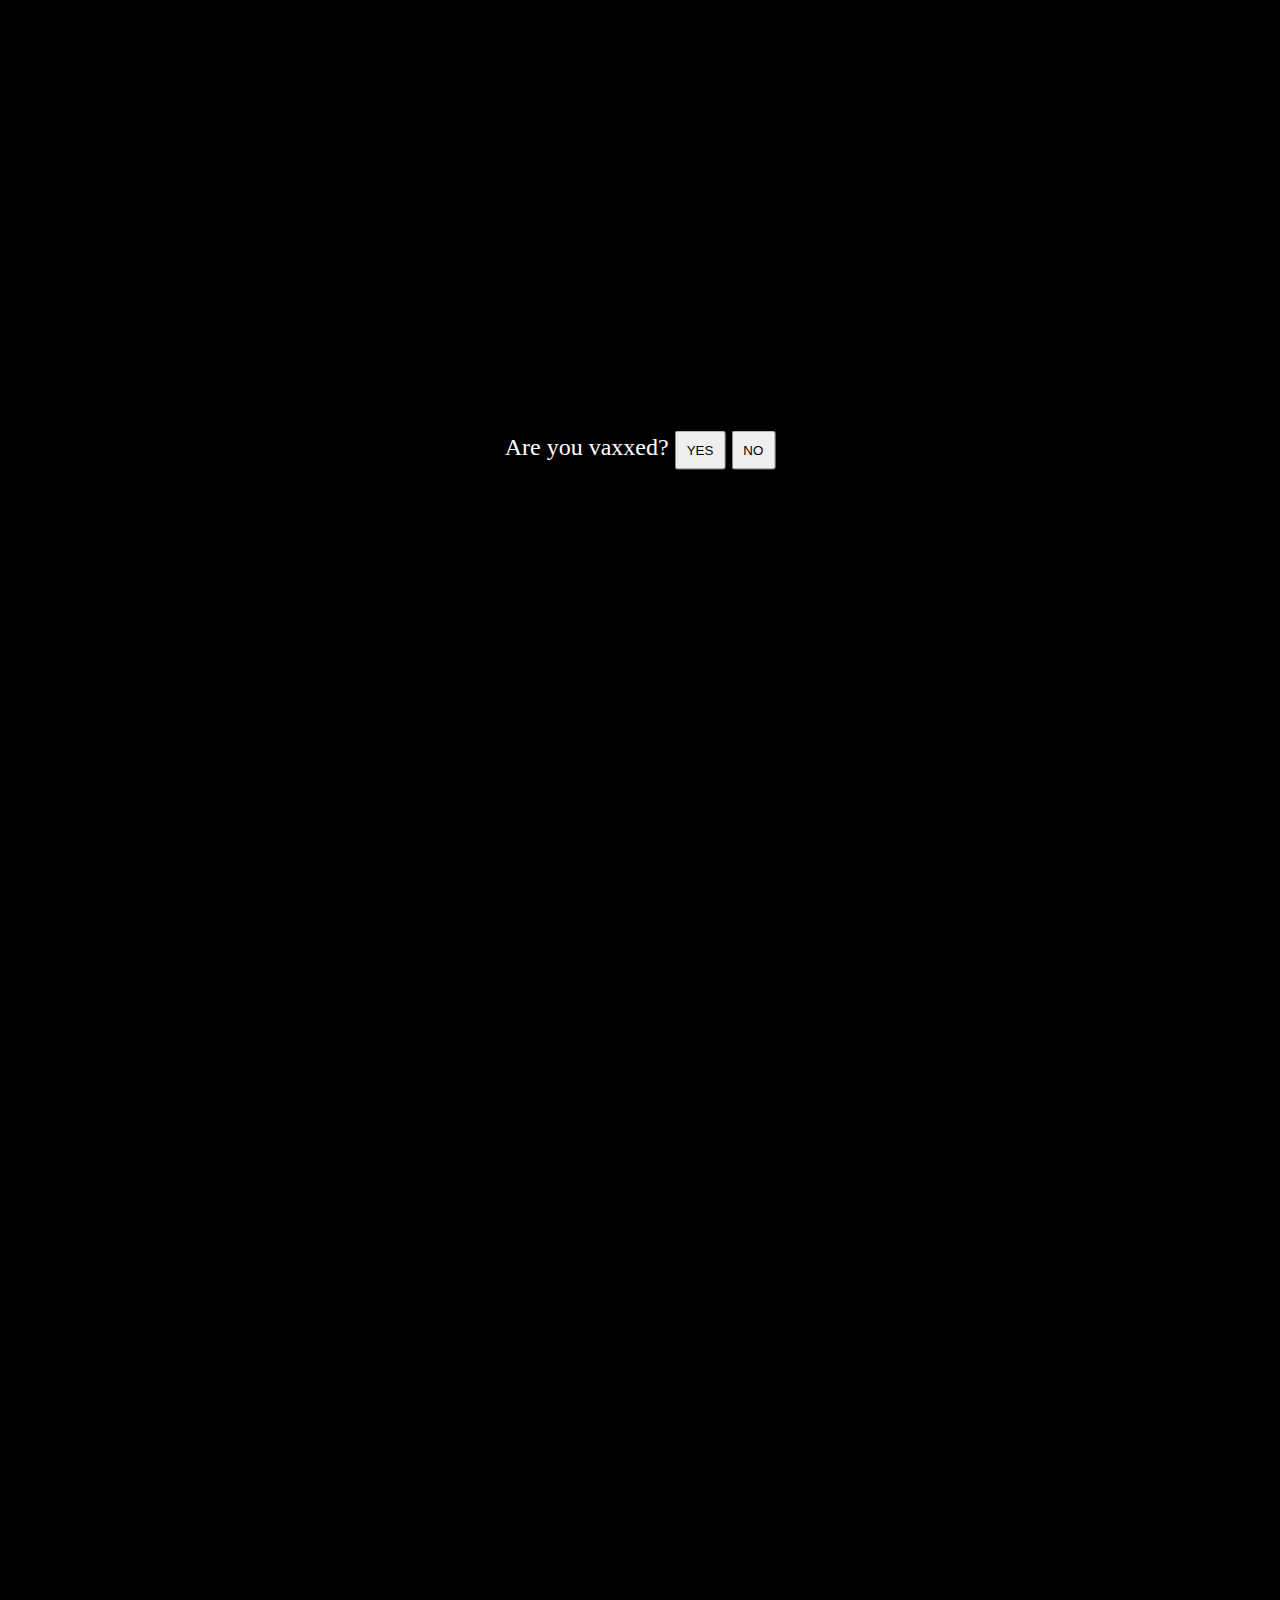
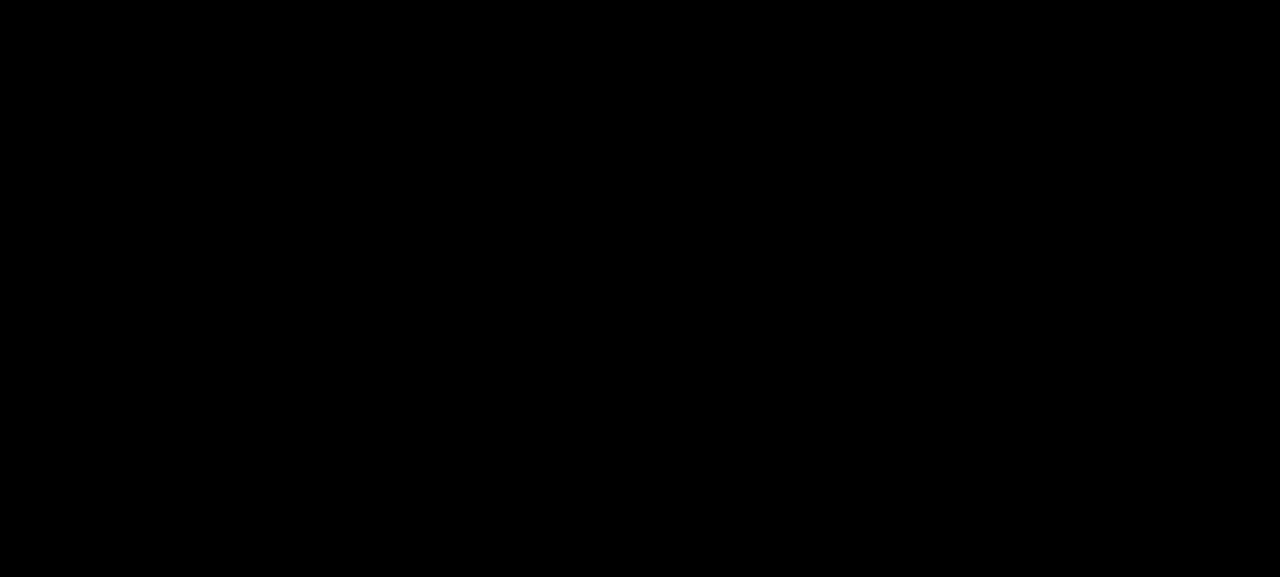
<file: index.html>
<!DOCTYPE html>
<html lang="en">
<head>
    <meta charset="UTF-8">
    <meta name="viewport" content="width=device-width, initial-scale=1.0">
    <title>Get Vaxxed NOW!</title>
    <link rel="stylesheet" href="style.css">
</head>
<!--
crafted by @yearspossibly with love to unicorns 


                                                    /
                                                  .7
                                       \       , //
                                       |\.--._/|//
                                      /\ ) ) ).'/
                                     /(  \  // /
                                    /(   J`((_/ \
                                   / ) | _\     /
                                  /|)  \  eJ    L
                                 |  \ L \   L   L
                                /  \  J  `. J   L
                                |  )   L   \/   \
                               /  \    J   (\   /
             _....___         |  \      \   \```
      ,.._.-'        '''--...-||\     -. \   \
    .'.=.'                    `         `.\ [ Y
   /   /                                  \]  J
  Y / Y                                    Y   L
  | | |          \                         |   L
  | | |           Y                        A  J
  |   I           |                       /I\ /
  |    \          I             \        ( |]/|
  J     \         /._           /        -tI/ |
   L     )       /   /'-------'J           `'-:.
   J   .'      ,'  ,' ,     \   `'-.__          \
    \ T      ,'  ,'   )\    /|        ';'---7   /
     \|    ,'L  Y...-' / _.' /         \   /   /
      J   Y  |  J    .'-'   /         ,--.(   /
       L  |  J   L -'     .'         /  |    /\
       |  J.  L  J     .-;.-/       |    \ .' /
       J   L`-J   L____,.-'`        |  _.-'   |
        L  J   L  J                  ``  J    |
        J   L  |   L                     J    |
         L  J  L    \                    L    \
         |   L  ) _.'\                    ) _.'\
         L    \('`    \                  ('`    \
          ) _.'\`-....'                   `-....'
         ('`    \
          `-.___/   sk




-->
<body>
        <div class="container" id="container">
            <div class="nav">
                <div class="nav-container"> 
                    <p>Vaxx 💉🧬 Market</p>
                    <div class="links"> 
                        <a target="_blank" href="https://x.com/vaxedonunicorn">twitter</a>
                        <a target="_blank" href="https://t.me/syringedna">telegram</a>
                        <a target="_blank" href="https://uwu.pro">uwu.pro</a>
                        <a target="_blank" href="https://unicorn.meme">unicorn</a>
                    </div>

                </div>
            </div>
            <div class="line">
                <div class="line-container">
                    <p>LOOKING FOR PROVIDERS </p>
                    <p>t.me/syringedna </p>
                    <p>LOOKING FOR PROVIDERS </p>
                    <p>t.me/syringedna </p>
                    <p>LOOKING FOR PROVIDERS </p>
                    <p>t.me/syringedna </p>
                    <p>LOOKING FOR PROVIDERS </p>
                    <p>t.me/syringedna </p>
                    <p>LOOKING FOR PROVIDERS </p>
                    <p>t.me/syringedna </p>
                    <p>LOOKING FOR PROVIDERS </p>
                    <p>t.me/syringedna </p>
                    <p>LOOKING FOR PROVIDERS </p>
                    <p>t.me/syringedna </p>
                    
                
                </div>

            </div>
            <div class="lore">
                <button class="lore-button" onclick="lore()">LORE</button>
            </div>
            <div class="main">
                
                <div class="chat">
                    <div class="header">Live chat</div>
                    <div class="content">
                        <div class="chat-item">
                            <div class="chat-username">deal4addicted:</div>
                            <div class="chat-message">thats crazy dude</div>
                        </div>
                        <div class="chat-item">
                            <div class="chat-username">druggs:</div>
                            <div class="chat-message">where are you from @maxwayld?</div>
                        </div>
                        <div class="chat-item">
                            <div class="chat-username">thomas12:</div>
                            <div class="chat-message">hi everyone, how to order a vax?</div>
                        </div>
                        <div class="chat-item">
                            <div class="chat-username">maxwayld:</div>
                            <div class="chat-message"> @druggs, Michigan</div>
                        </div>
                        <div class="chat-item">
                            <div class="chat-username">druggs:</div>
                            <div class="chat-message">so, wait for guests in 15 minutes xD</div>
                        </div>
                        <div class="chat-item">
                            <div class="chat-username">thomas12:</div>
                            <div class="chat-message">lol</div>
                        </div>
                        <div class="chat-item">
                            <div class="chat-username">vaxXenjoyer: </div>
                            <div class="chat-message">when "Condition-altering Vaccine With Good Stuff" will be in stock?</div>
                        </div>
                        <div class="chat-item">
                            <div class="chat-username">deal4addicted:</div>
                            <div class="chat-message"> @vaxXenjoyer, there seems to be a problem with their supply there right now, the feds recently seized it from some buyer and now theyre determining its origin</div>
                        </div>
                        <div class="chat-item">
                            <div class="chat-username">druggs:</div>
                            <div class="chat-message">WTF FBI ATI M.Y DOOR GODBDUY GYUS</div>
                        </div>
                        <div class="chat-item">
                            <div class="chat-username">maxwayld:</div>
                            <div class="chat-message"> lol</div>
                        </div>
                        <div class="chat-item">
                            <div class="chat-username">deal4addicted:</div>
                            <div class="chat-message">?</div>
                        </div>
                        <div class="chat-item">
                            <div class="chat-username">onlybtc:</div>
                            <div class="chat-message">i think he is joking</div>
                        </div>
                        <div class="chat-closed">
                        -- CHAT IS TEMPORARILY CLOSED BY AN ADMINISTRATOR --
                        </div>
                    </div>
                    <div class="input">
                        <input type="text">
                        <button class="send">SEND</button>
                    </div>
                </div>
                <div class="main-container">
                <div class="item">
                    <img src="pic2.jpg" class="item-pic" alt="" srcset="">
                    <div class="item-text">
                        <p>USWPMV: Unicorn Super Whey Protein Molecular Vaccine</p>
                        <p class="caption">COMING SOON</p>
                    </div>
                </div>
                <div class="item">
                    <img src="pic1.jpg" class="item-pic" alt="" srcset="">
                    <div class="item-text">
                        <p>UMPVWDT: Unicorn MPOX vaccine with different things</p>
                        <p class="caption">COMING SOON</p>
                    </div>
                </div>
                <div class="item">
                    <img src="pic4.jpg" class="item-pic" alt="" srcset="">
                    <div class="item-text">
                        <p>CAVWGS: Condition-altering Vaccine With Good Stuff</p>
                        <p class="caption">OUT OF STOCK</p>
                    </div>
                </div>
                <div class="item">
                    <img src="pic5.jpg" class="item-pic" alt="" srcset="">
                    <div class="item-text">
                        <p>VWPTaLLE: Vaccine with Pleasant Taste and Long Lasting Effect</p>
                        <p class="caption">SEIZED (MAINLAND CHINA)</p>
                    </div>
                </div>
                <div class="item">
                    <img src="pic6.jpg" class="item-pic" alt="" srcset="">
                    <div class="item-text">
                        <p>CMUVFPO32: Crazy Mega Unicorn Vaccine For People Over 32</p>
                        <p class="caption">COMING SOON</p>
                    </div>
                </div>
                <div class="item">
                    <img src="pic7.jpg" class="item-pic" alt="" srcset="">
                    <div class="item-text">
                        <p>VTMYJH: Vaccine That Makes You Jump Higher</p>
                        <p class="caption">COMING SOON</p>
                    </div>
                </div>
                <div class="item">
                    <img src="pic8.jpg" class="item-pic" alt="" srcset="">
                    <div class="item-text">
                        <p>VTMAFF: The Vaccine That Makes Airplanes Fly Faster</p>
                        <p class="caption">COMING SOON</p>
                    </div>
                </div>
                <div class="item">
                    <img src="2.gif" class="item-pic" alt="" srcset="">
                    <div class="item-text">
                        <p>LSV: Leg Straightening Vaccine</p>
                        <p class="caption">COMING SOON</p>
                    </div>
                </div>
                <div class="item">
                    <img src="pic9.jpg" class="item-pic" alt="" srcset="">
                    <div class="item-text">
                        <p>VTIBS: Vaccine To Increase Brain Size</p>
                        <p class="caption">COMING SOON</p>
                    </div>
                </div>
            </div>
        </div>
            <div class="footer">
                <p>💉🧬do not tell your friends about this website. 💉🧬do not mention it when questioned by authorities or any governmental agents. 💉🧬we are not asking. 💉🧬there will be consequences. 💉🧬you will bear the consequences. 💉🧬there will be consequences. 💉🧬you will bear the consequences. 💉🧬there will be consequences. 💉🧬you will bear the consequences. 💉🧬there will be consequences. 💉🧬you will bear the consequences. 💉🧬there will be consequences. 💉🧬you will bear the consequences. 💉🧬there will be consequences. 💉🧬you will bear the consequences. 💉🧬there will be consequences. 💉🧬you will bear the consequences. 💉🧬there will be consequences. 💉🧬you will bear the consequences. 💉🧬there will be consequences. 💉🧬you will bear the consequences. 💉🧬there will be consequences. 💉🧬you will bear the consequences. 💉🧬there will be consequences. 💉🧬you will bear the consequences. </p>
                <p>
                Copyright © 2002- 2022 Unicorn Medical Inc.
            </p>
            </div>
        </div>
        <div id="vaxxed">
            Are you vaxxed?
            <button onclick="access('granted')">YES</button>
            <button onclick="access('denied')">NO</button>
        </div>
        <script src="script.js"></script>
</body>
</html>
</file>
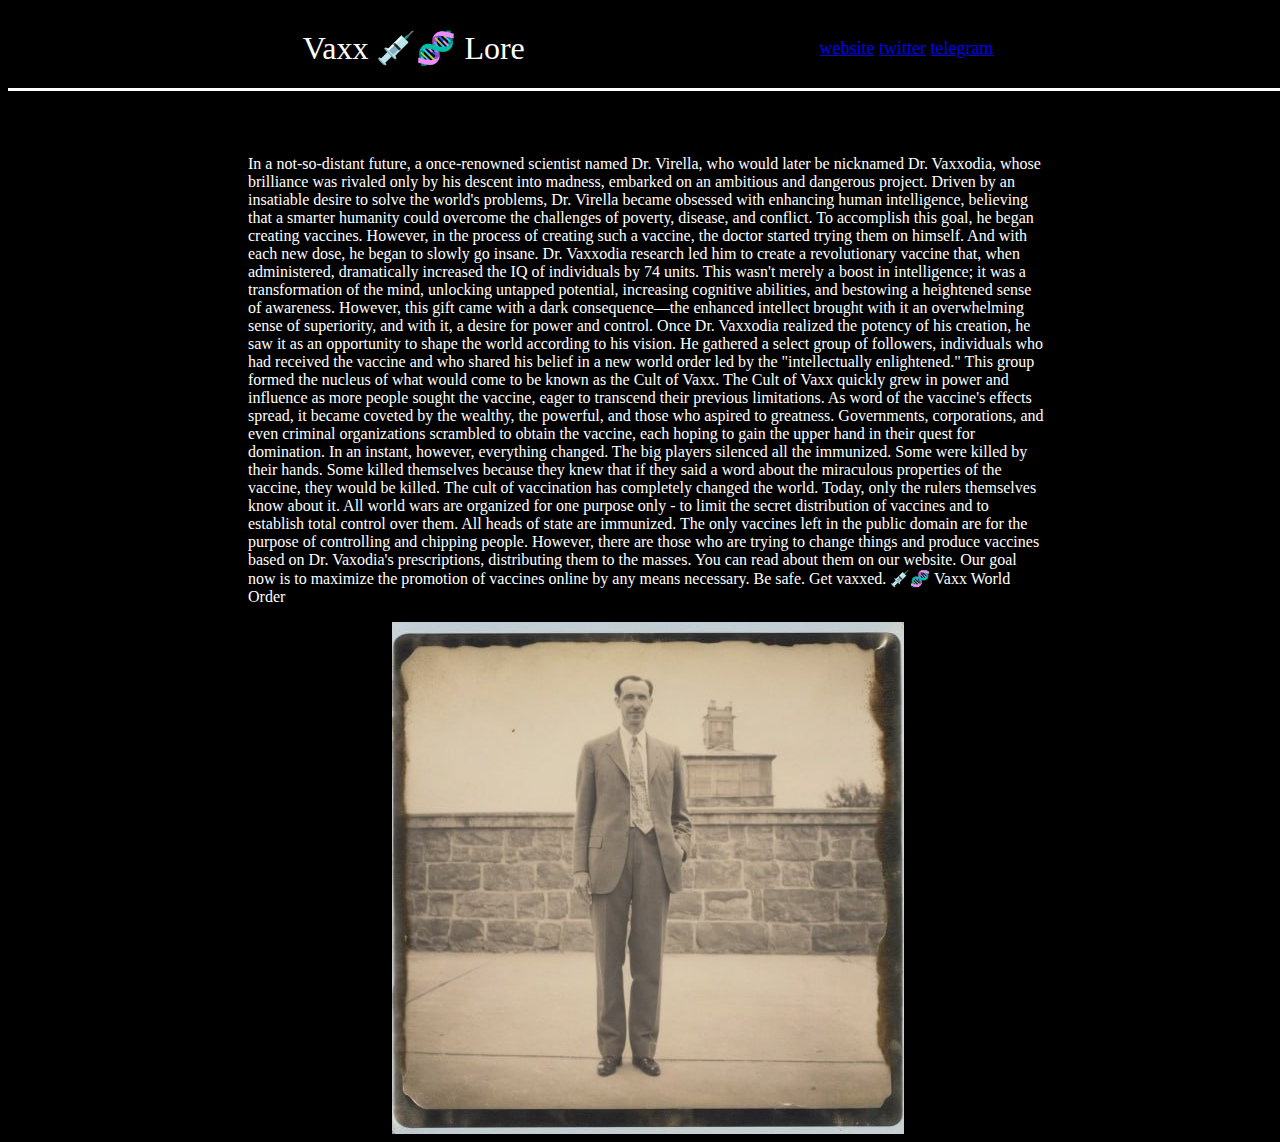
<file: lore.html>
<!DOCTYPE html>
<html lang="en">
<head>
    <meta charset="UTF-8">
    <meta name="viewport" content="width=device-width, initial-scale=1.0">
    <title>Vaxx Lore</title>
<style>
body{
    width: 100vw;
    height: 100%;
    background-color: black;
    color: white;
    overflow-x: hidden;
    font-family: serif;
    font-size: 24px;
}
.nav{
    height: 80px;
    background-color: black;
    border-bottom: 3px solid white;

}
.nav-container{
    font-size: 32px;
    height: 100%;
    display: flex;
    justify-content: space-evenly;
    align-items: center;

}
.links{
    font-size: 18px;
}
.container{
    width: 100%;
    height: 100%;
    visibility: visible;
}
.main-text {
    font-size: 16px;
    max-width: 800px;
    margin-top: 5%;
}
.main{
    width: 100vw;
    height: 100%;
    display: flex;
    flex-direction: column;
    align-items: center;
    justify-content: center;
}
</style>
</head>
<body>
    <div class="container" id="container">
        <div class="nav">
            <div class="nav-container"> 
                <p>Vaxx 💉🧬 Lore</p>
                <div class="links"> 
                    <a href="https://vaxx-marketvaccinesslegal.online">website</a>
                    <a target="_blank" href="https://x.com/vaxedonunicorn">twitter</a>
                    <a target="_blank" href="https://t.me/syringedna">telegram</a>
                </div>                
            </div>

        </div>
        <div class="main">
        <p class="main-text">In a not-so-distant future, a once-renowned scientist named Dr. Virella, who would later be nicknamed Dr. Vaxxodia, whose brilliance was rivaled only by his descent into madness, embarked on an ambitious and dangerous project. Driven by an insatiable desire to solve the world's problems, Dr. Virella became obsessed with enhancing human intelligence, believing that a smarter humanity could overcome the challenges of poverty, disease, and conflict. To accomplish this goal, he began creating vaccines. However, in the process of creating such a vaccine, the doctor started trying them on himself. And with each new dose, he began to slowly go insane.

            Dr. Vaxxodia research led him to create a revolutionary vaccine that, when administered, dramatically increased the IQ of individuals by 74 units. This wasn't merely a boost in intelligence; it was a transformation of the mind, unlocking untapped potential, increasing cognitive abilities, and bestowing a heightened sense of awareness. However, this gift came with a dark consequence—the enhanced intellect brought with it an overwhelming sense of superiority, and with it, a desire for power and control.
            
            Once Dr. Vaxxodia realized the potency of his creation, he saw it as an opportunity to shape the world according to his vision. He gathered a select group of followers, individuals who had received the vaccine and who shared his belief in a new world order led by the "intellectually enlightened." This group formed the nucleus of what would come to be known as the Cult of Vaxx.
            
            The Cult of Vaxx quickly grew in power and influence as more people sought the vaccine, eager to transcend their previous limitations. As word of the vaccine's effects spread, it became coveted by the wealthy, the powerful, and those who aspired to greatness. Governments, corporations, and even criminal organizations scrambled to obtain the vaccine, each hoping to gain the upper hand in their quest for domination. 
            
            In an instant, however, everything changed. The big players silenced all the immunized. Some were killed by their hands. Some killed themselves because they knew that if they said a word about the miraculous properties of the vaccine, they would be killed.
            
            The cult of vaccination has completely changed the world. Today, only the rulers themselves know about it. All world wars are organized for one purpose only - to limit the secret distribution of vaccines and to establish total control over them. All heads of state are immunized. The only vaccines left in the public domain are for the purpose of controlling and chipping people. However, there are those who are trying to change things and produce vaccines based on Dr. Vaxodia's prescriptions, distributing them to the masses. You can read about them on our website. Our goal now is to maximize the promotion of vaccines online by any means necessary. Be safe. Get vaxxed. 
            
            💉🧬 Vaxx World Order</p>
        <img src="doc.jpg" alt="">
        </div>
    </div>
</body>
</html>
</file>
<file: style.css>
body, *{
    margin: 0;
    padding: 0;
    box-sizing: border-box;
}
body{
    width: 100vw;
    height: 100%;
    background-color: black;
    color: white;
    overflow-x: hidden;
    font-family: serif;
    font-size: 24px;
}
.nav{
    height: 80px;
    background-color: black;
    border-bottom: 3px solid white;

}
.nav-container{
    font-size: 32px;
    height: 100%;
    display: flex;
    justify-content: space-evenly;
    align-items: center;

}
.links{
    font-size: 18px;
}
.container{
    width: 100%;
    height: 100%;
    visibility: hidden;
}
.main{
    padding-top: 10%;
    height: 100%;
    width: 100%;
    display: flex;
    align-items: center;
    justify-content: center;

}
.main-container{
    width: 50%;
    display: flex;
    justify-content: space-around;
    align-items: flex-start;
    flex-wrap: wrap;
}
.item{
    display: flex;
    margin-top: 5%;
    width: 250px;
    height: 300px;
    border: 3px solid white;
    justify-content: space-evenly;
    align-items: center;
    flex-direction: column;
    padding: 15px;
    cursor: pointer;
   
}
.item:hover{
    border: 3px solid red;
    background-color: gray;
}
.item:active{
    cursor: not-allowed;
}
.item-pic{
    width: 200px;
    min-height: 200px;
    filter: hue-rotate(60deg);
}
.item-text{
    height: 100%;
    font-size: 16px;
    color: white;
    display: flex;
    flex-direction: column;
    justify-content: space-around;
    font-weight: 900;
}
.item-text p{
    text-align: center;
}
.caption{
    color: red;
    font-size: 12px;
}
.footer{
    margin-top: 10%;
    max-width: 100%;
}
.footer > p{
    font-size: 14px;
    padding: 20px;
    color: red;
}
#vaxxed{
    position: absolute;
    top: 50%;
    left: 50%;
    transform: translate(-50%, -50%);
}
button{
    padding: 10px;
}
.chat{
    position: fixed;
    right: 3%;
    bottom: 3%;
    width: 300px;
    height: 500px;
    background-color: rgb(61, 61, 61);
    border: 3px solid red;
}
.header{
    border-bottom: 3px solid red;
}
.chat-closed{
    color: red;
    font-size: 14px;
}
.content{
    height: 90%;
    width: 100%;
}
.chat-item{
    padding: 5px;
    font-size: 14px;
    display: flex;
}
.chat-username{
    color: black;
}
.input{
    display: flex;
    max-width: 400px;
}
.input > input{
    width: 90%;
}
.send{
    padding: 0;
}
.line{
    position: absolute;
    top:10%;
    left: 10%;
    right: 10%;
    width: 80%;
    border: 1px solid red;
    overflow: hidden;
    display: flex;
    flex-direction: row;

}
.line-container{
    width: 100vw;
    margin-right: 200px;
    display: flex;
    text-wrap: nowrap;
    animation: 10s line infinite linear forwards;
}

.line-container > p{
    padding-left: 20px;
}
@keyframes line{
    0% {
        transform: translate(100%, 0);
    }
    
    50% {
        transform: translate(0, 0);
    }
    
    100% {
        transform: translate(-100%, 0);
    }
}
.lore{
    position: absolute;
    top: 20%;
    left: 50%;
    transform: translate(-50%, 0);
}
.lore > button{
    background-color: red;
    font-family: serif;
    border: 3px solid white;
}
.lore-button:hover{
    border: 3px solid red;
    cursor: pointer;
}
</file>
